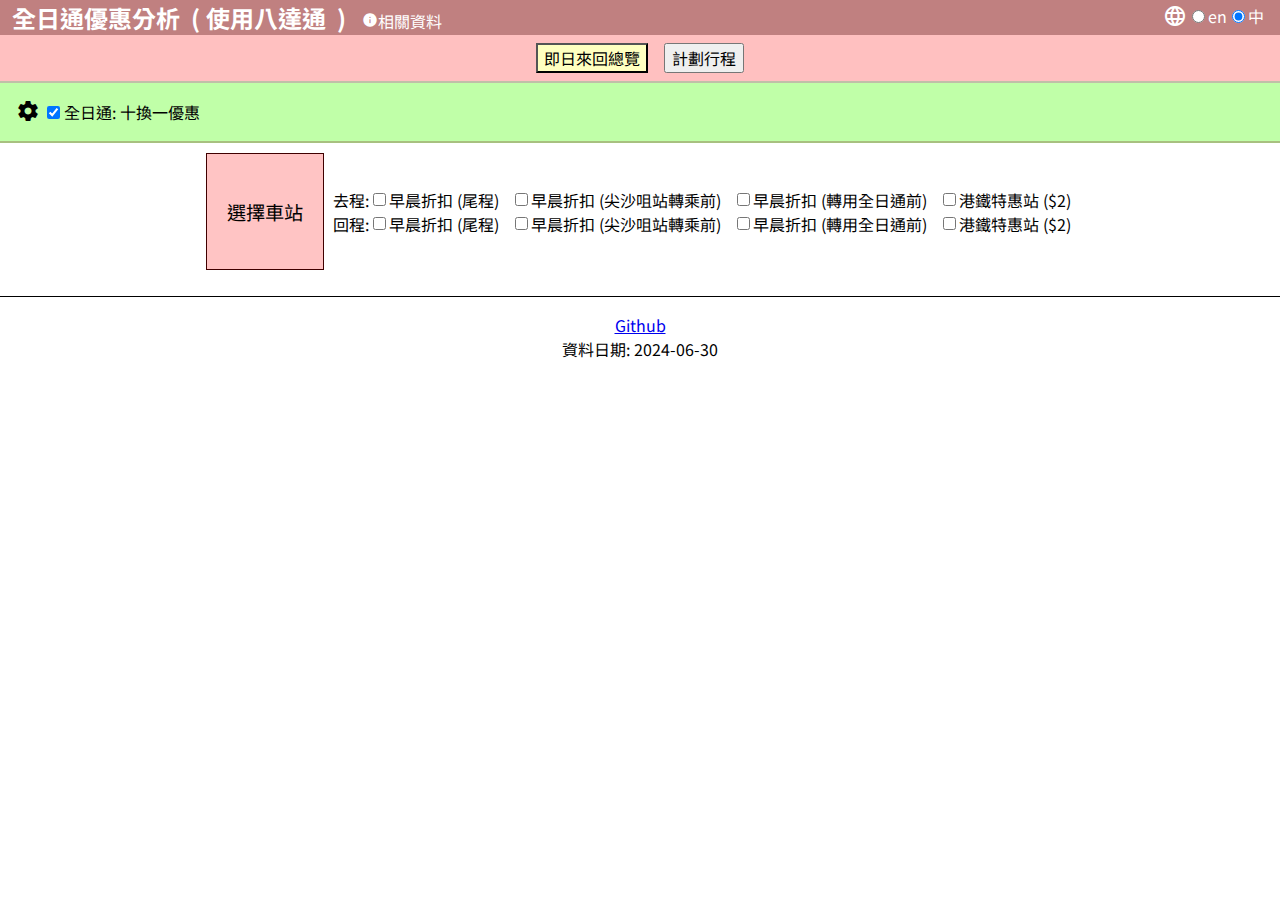
<file: index.html>
<!doctype html>
<html>
  <head>
    <meta name="viewport" content="width=device-width, initial-scale=1">
    <meta charset="utf-8">
    <title>全日通優惠分析 Day-pass Analyser</title>
    <link href="https://fonts.googleapis.com/icon?family=Material+Icons" rel="stylesheet">
    <link rel="stylesheet" href="mtrdp.css">
    <!-- I don't care about IE OK? -->
    <script src="https://polyfill.io/v3/polyfill.min.js"></script>
    <!-- entry point -->
    <script src="mtrdp.js" defer></script>
  </head>
  <body>
    <div id="loading">撈緊 Loading<br>
      <span id="loading-msg"></span><br>
      <span id="disclaimer">
        資料只作參考之用
        For reference only.<br>
        如有損失自己硬食
        Use at your own risk.
      </span>
    </div>
    <div id="title"><span data-string="title"></span>
      <div id="lang" class="option-group">
        <i class="material-icons">language</i>
        <div id="lang-options"></div>
      </div>
    </div>
    <div id="menu"></div>
    <div id="options">
      <div class="option-group option-settings">
        <i class="material-icons">settings</i>
        <div id="options-options"></div>
      </div>
    </div>  
    <div id="content"></div>  
  </body>
</html>
</file>
<file: mtrdp.css>
@import url('https://fonts.googleapis.com/css2?family=Noto+Sans+TC:wght@400;700&display=swap');

* {
  font-family: 'Noto Sans TC', sans-serif;
}
html, body {
  margin: 0;
  height: 100%;
  width: 100%;
  overflow: hidden;
}
#source-links {
  text-align: center;
  margin: 1em 0;
  padding: 1em 0;
  border-top: 1px solid black;
}
#title {
  background-color: rgb(192, 128, 128);
  color: rgb(255, 255, 255);
}
#title > a {
  font-size: 1em;
  padding-left: 1em;
  text-decoration: none;
  color: white;
}
#title > a .material-icons {
  font-size: 1em;
}
#title > span {
  font-size: 1.5em;
  font-weight: bold;
  margin-left: 0.25em;
}
#title > #lang {
  float: right;
  margin-right: 1em;
  margin-top: 0.25em;
}

/* Loading screen */
#loading {
  position: fixed;
  top: 0;
  left: 0;
  width: 100%;
  height: 100%;
  background-color: rgb(255, 128, 128);
  display: flex;
  flex-flow: column nowrap;
  align-items: center;
  justify-content: center;
  font-size: 3vw;
  z-index: 10;
}
#loading > span {
  font-size: 0.8em;
}
#loading #disclaimer {
  font-size: 0.6em;
}

/* top menu */
#menu {
  display: flex;
  flex-flow: row wrap;
  align-items: center;
  justify-content: center;
  background-color: rgb(255, 192, 192);
  border-bottom: 2px solid rgb(192, 192, 168);
}
#menu > button {
  margin: 0.5em;
  font-size: 1em;
  cursor: pointer;
}
#menu > button.current {
  background-color: rgb(255, 255, 192);
}

/* option bar */
#options {
  display: flex;
  flex-flow: row nowrap;
  justify-content: space-between;
  align-items: flex-start;
  padding: 1em;
  background-color: rgb(192, 255, 168);
  border-bottom: 2px solid rgb(168, 192, 128);
}
.option-group {
  display: flex;
  flex-flow: row nowrap;
  justify-content: flex-start;
  align-items: flex-start;
}
.option-group > div {
  display: flex;
  flex-flow: row wrap;
  justify-content: flex-start;
  align-items: center;
}
#options input {
  margin: 0.5em 0 0.5em 0.5em;
}
#options label {
  margin: 0 0.5em 0 0.25em;
}
</file>
